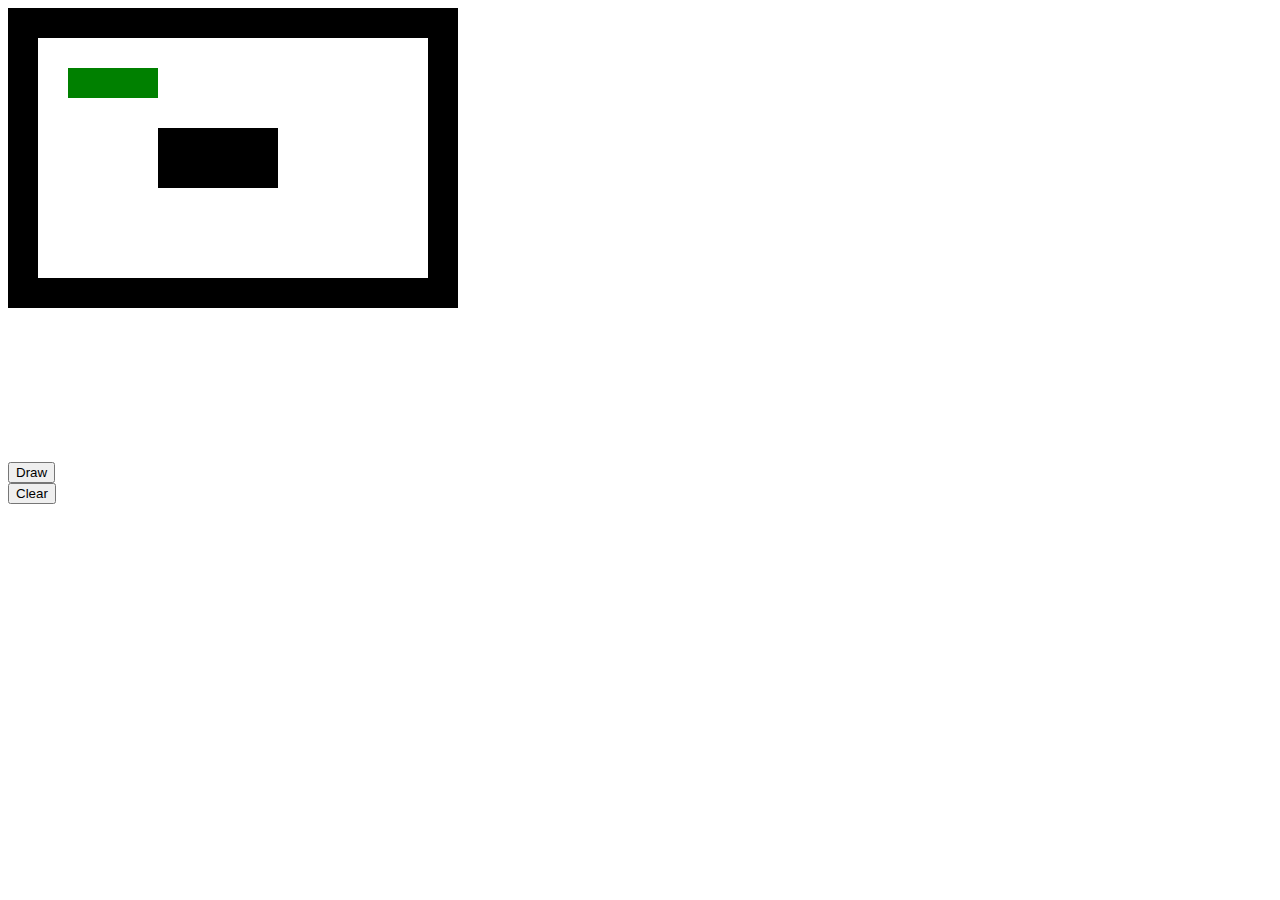
<file: snake/canvas.html>
<!DOCTYPE html>
<html lang="en">

<head>
    <meta charset="UTF-8">
    <meta name="viewport" content="width=device-width, initial-scale=1.0">
    <meta http-equiv="X-UA-Compatible" content="ie=edge">
    <title>Canvas/Code Testing page</title>
</head>

<body>
    <!-- had to change width and height values because it wasn't displaying full board at 300x300
    if each square is 30 wide and each # represents one square, 15 # times 30 width = 450 total width -->
    <canvas id="canvas" width="450" height="450"></canvas> <br />
    <input type="button" onclick="draw()" value="Draw" /> <br />
    <input type="button" onclick="remove()" value="Clear" /> <br />

    <script>
        // let canvas = document.getElementById("canvas");
        // let ctx = canvas.getContext("2d");
        // let board = [
        //     "###############",
        //     "#             #",
        //     "#             #",
        //     "#             #",
        //     "#    ####     #",
        //     "#    ####     #",
        //     "#             #",
        //     "#             #",
        //     "#             #",
        //     "###############"
        // ];
        // function draw() {
        //     ctx.fillStyle = "blue";
        //     ctx.fillRect(0, 0, 30, 30);
        // }

        // function remove() {
        //     ctx.clearRect(0, 0, 300, 300);
        // }

        // let currentYoffset = 0;
        // let squareSize = 30;
        // board.forEach(function checkLine(line) {
        //     line = line.split('');
        //     let currentXoffset = 0;
        //     line.forEach(function checkCharacter(character) {
        //         if (character === '#') {
        //             ctx.fillStyle = "black";
        //             ctx.fillRect(currentXoffset, currentYoffset, squareSize, squareSize);
        //         }
        //         currentXoffset += squareSize;
        //     });
        //     currentYoffset += squareSize;
        // });

        let game = {
            board: [
                "###############",
                "#             #",
                "#             #",
                "#             #",
                "#    ####     #",
                "#    ####     #",
                "#             #",
                "#             #",
                "#             #",
                "###############"
            ]
        }

        let graphics = {
            canvas: document.getElementById("canvas"),
            squareSize: 30,
            drawBoard: function () {
                let ctx = graphics.canvas.getContext("2d");
                let currentYoffset = 0;

                game.board.forEach(function checkLine(line) {
                    line = line.split('');
                    let currentXoffset = 0;
                    line.forEach(function checkCharacter(character) {
                        if (character === '#') {
                            ctx.fillStyle = "black";
                            ctx.fillRect(currentXoffset, currentYoffset, graphics.squareSize, graphics.squareSize);
                        }
                        currentXoffset += graphics.squareSize;
                    });
                    currentYoffset += graphics.squareSize;
                });
            }
        }

        graphics.drawBoard();

        let snake = {
            parts: [
                // head
                { x: 4, y: 2 },
                // middle
                { x: 3, y: 2 },
                // tail
                { x: 2, y: 2 }
            ],
            // direction property
            facing: "E",
            // function to render the snake
            drawSnake: function () {
                let ctx = graphics.canvas.getContext("2d");
                snake.parts.forEach(function drawPart(part) {
                    let partXlocation = part.x * graphics.squareSize;
                    let partYlocation = part.y * graphics.squareSize;
                    ctx.fillStyle = "green";
                    ctx.fillRect(partXlocation, partYlocation, graphics.squareSize, graphics.squareSize);
                });
            }
        };

        snake.drawSnake();

        // function tick() {
        //     alert("Lucky Cat Club");
        //     setTimeout("tick()", 5000);
        // }
        // tick();

        // Using setTimeout to delay a piece of code (here, when the page is loaded, we'll see the game board. After 3 seconds, the snake is drawn)
         // setTimeout(function () { snake.drawSnake(); }, 3000);

        // let person = {
        //     firstName: "Russel",
        //     lastName: "Eich",
        //     nickname: "Rusty",
        //     sayHello: function Hello() {
        //         alert(person.nickname + " " + person.lastName);
        //     }
        // };

        // person.sayHello();

        // < br />
        // <br />
        // <br />
        // <p>Click the button to see the array values after the split.</p>
        // <button onclick="splitString()">Try it!</button>
        // <p id="answer"></p>

        // let luckyCatClub = ["Rusty", "Grace", "Markus", "Ruby", "Kyle", "Dominic"];
        // luckyCatClub.forEach(function sayName(name) {
        //     alert(name);
        // });

        // function splitString() {
        //     let string = "Lucky Cat Club";
        //     //separate by each character (including spaces)
        //     let value = string.split('');
        //     // //separate at each space
        //     // let value = string.split(' ');
        //     // //separate by each instance of c or C (case insensitive)
        //     // let value = string.split(/c/i);
        //     document.getElementById("answer").innerHTML = value;
        // }

    </script>
</body>

</html>
</file>
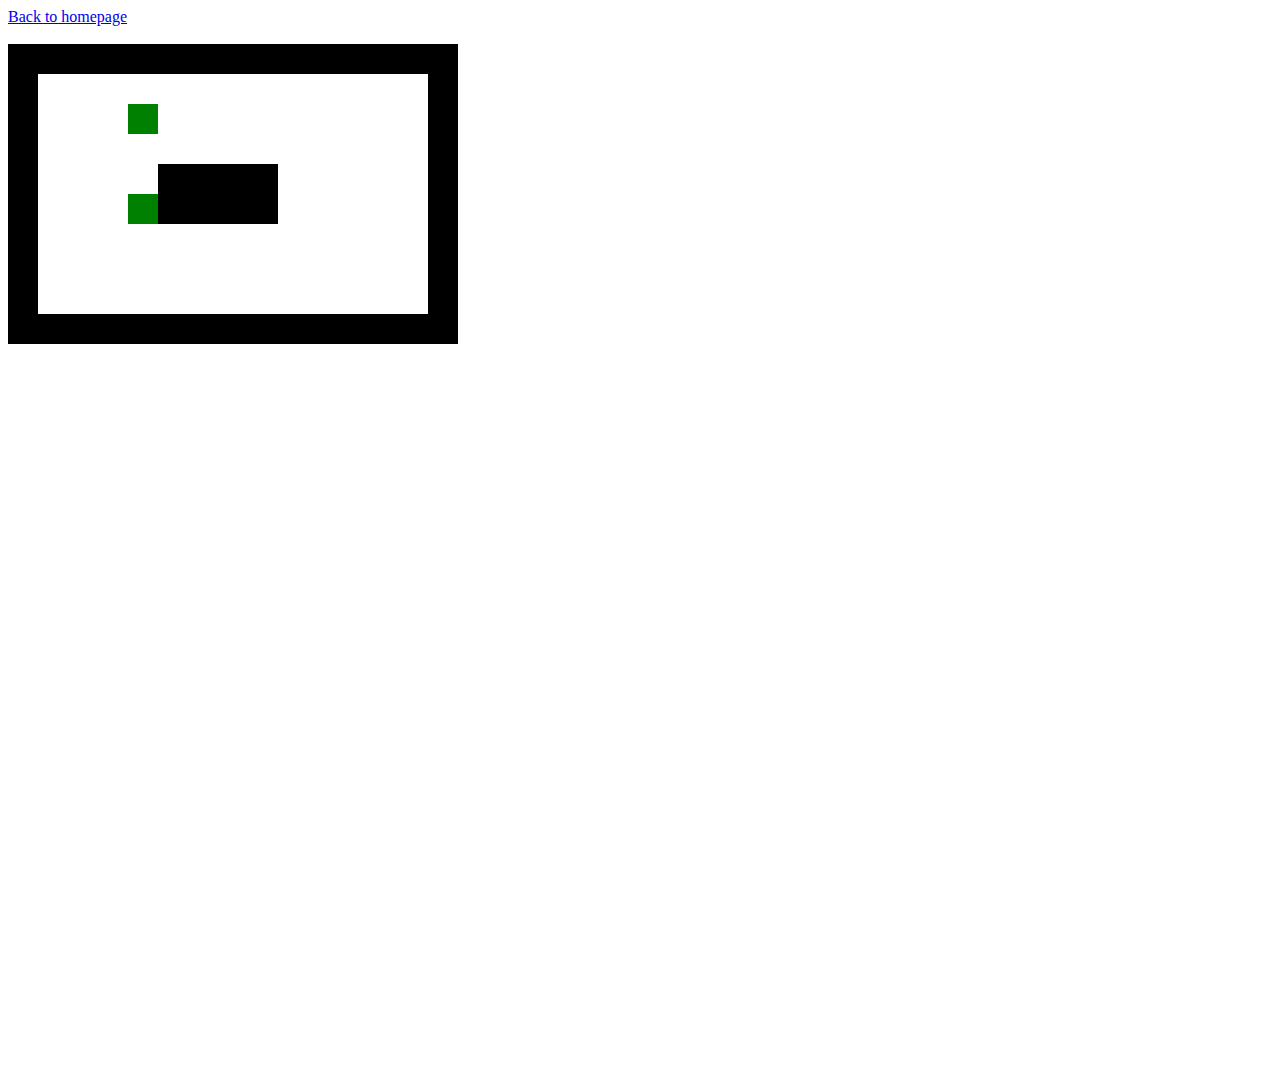
<file: snake/snake.html>
<!DOCTYPE html>
<html lang="en">

<head>
    <meta charset="UTF-8">
    <meta name="viewport" content="width=device-width, initial-scale=1.0">
    <meta http-equiv="X-UA-Compatible" content="ie=edge">
    <title>Snake</title>

    <link rel="stylesheet" type="text/css" href="snake.css">
</head>

<body>
<a href="../index/index.html">Back to homepage</a> <br />
<br />
<canvas id="canvas" width="1024" height="1024"></canvas>

    <script src="snakeVersion3.js"></script>
</body>

</html>
</file>
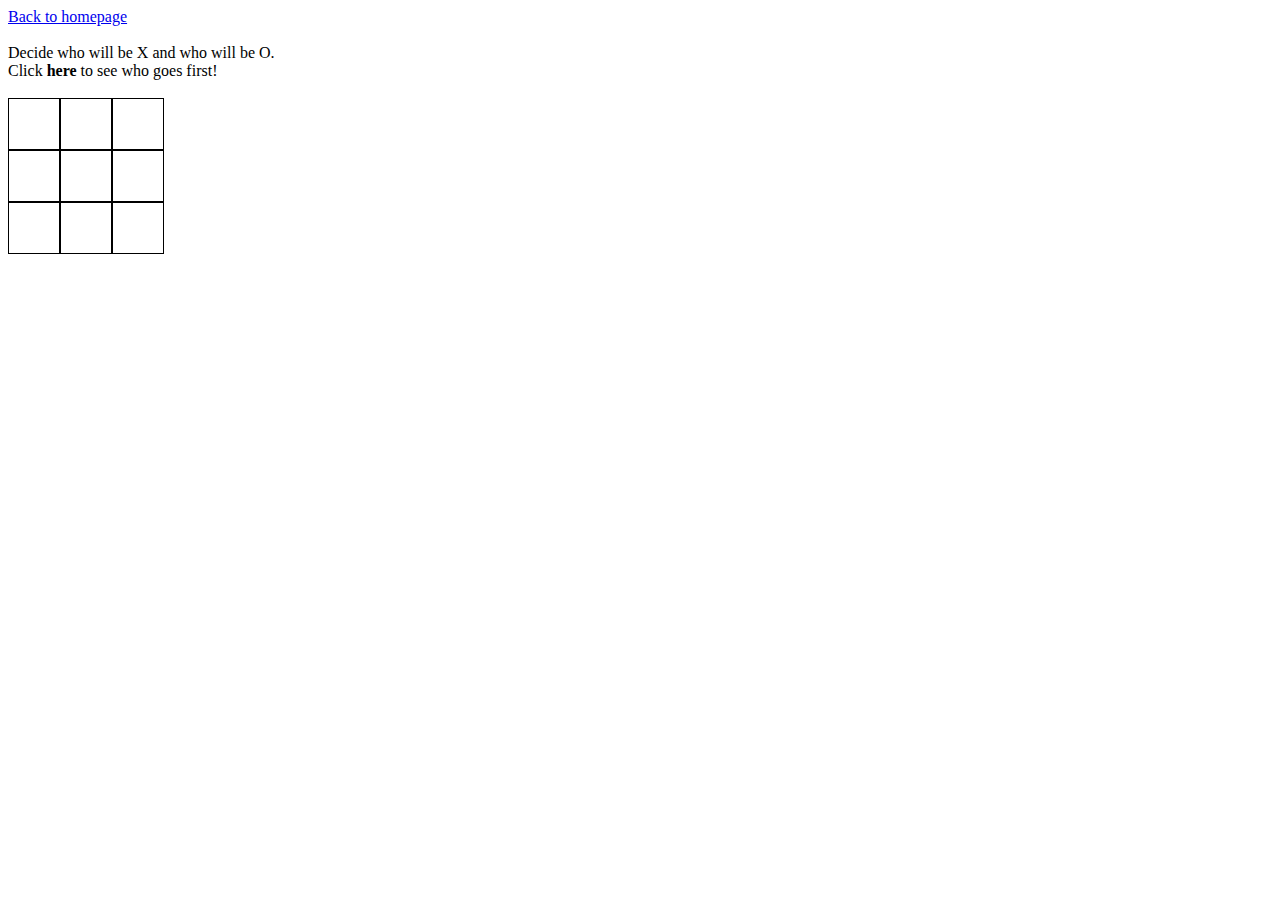
<file: tictactoe/tictactoe.html>
<!DOCTYPE html>
<html lang="en">

<head>
    <meta charset="UTF-8">
    <meta name="viewport" content="width=device-width, initial-scale=1.0">
    <meta http-equiv="X-UA-Compatible" content="ie=edge">
    <title>Tic-Tac-Toe</title>

    <link rel="stylesheet" type="text/css" href="tictactoe.css">
</head>

<body>
    <a href="../index/index.html">Back to homepage</a> <br /> <br />
    <div id="clear">
        <div id="onstart" onclick=playerStart()>
            Decide who will be X and who will be O. <br />
            Click <b>here</b> to see who goes first! <br />
        </div>
        <div id="playerturn"></div>
        <div id="winner"></div>
        <br />
        <div class="row">
            <div id="0_0" onclick="place(this)"></div>
            <div id="1_0" onclick="place(this)"></div>
            <div id="2_0" onclick="place(this)"></div>
        </div>
        <div class="row">
            <div id="0_1" onclick="place(this)"></div>
            <div id="1_1" onclick="place(this)"></div>
            <div id="2_1" onclick="place(this)"></div>
        </div>
        <div class="row">
            <div id="0_2" onclick="place(this)"></div>
            <div id="1_2" onclick="place(this)"></div>
            <div id="2_2" onclick="place(this)"></div>
        </div>
    </div>

    <script src="tictactoeVersion3.js"></script>
</body>

</html>
</file>
<file: snake/snake.css>
/* Seems that the canvas doesn't draw the board unless the width and height are established inline? */
/* #canvas {
    width: 1024;
    height: 1024;
} */
</file>
<file: tictactoe/tictactoe.css>
.row div {
    padding: 10px;
    border: 1px solid black;
    height: 30px;
    width: 30px;
    float: left;
}

.row {
    clear: both;
}

b:hover {
    color: red;
}
</file>
